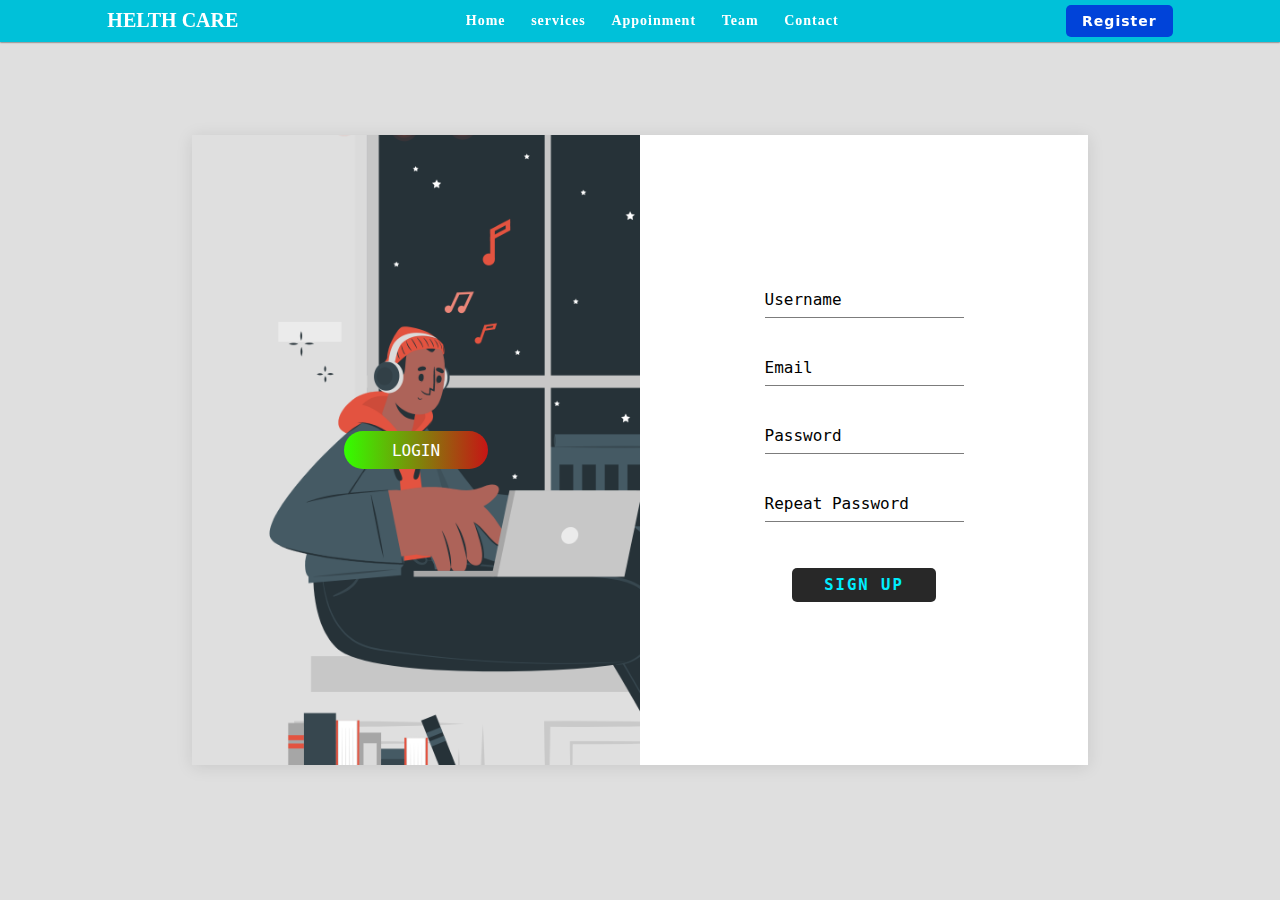
<file: register.html>
<!DOCTYPE html>
<html lang="en">
<head>
    <meta charset="UTF-8">
    <meta name="viewport" content="width=device-width, initial-scale=1.0">
    <!-- <link rel="stylesheet" href="bootstrap.css"> -->
    <link rel="stylesheet" href="register.css">
    <title>Register</title>
</head>
<body>
    <nav class="navbar">
        <div class="brand-title">
            <a href="index.html#home">HELTH CARE</a>
        </div>
            <a href="#" class="toggle-button">
                <span class="bar"></span>
                <span class="bar"></span>
                <span class="bar"></span>
            </a>

        <div class="navbar-links">
         <ul>
            <li><a class="" href="index.html">Home</a></li> 
            <li><a class="" href="index.html#services">services</a></li>  
            <li><a class="" href="index.html#appoinment-sec">Appoinment</a></li> 
            <li><a class="" href="index.html#team">Team</a></li>
            <li><a class="" href="index.html#contact">Contact</a></li>
            
            
            <li class="registerPhone"><a href="register.html">Register</a></li>
            </ul>
        </div>

            <a  href="register.html" class="register"> Register</a>

    </nav> 



<!-- SIGN UP AND LOGIN CONTENT -->
<div class="content">
    
    <div class="container right-panel-active">
                        <!-- LOGIN -->
        <div class="container-form login">
            
        <form class="form" action="login.php" method="POST" id="loginForm">
            <div class="user-box">
            <input type="email" name="email" id="loginUserInput">
            <label id="loginUserLabel">Email</label>
            </div>
            <div class="user-box">
            <input type="password"  name="password" id="loginPassInput">
            <label id="loginPassLabel">Password</label>
            </div>

            <button name="submit" class="submit" id="signup">LOGIN</button>
            <br>
            <p>don't have an account</p>
            <a href="#" class="signUp-btn" id="signUp">SIGN UP</a>
        </form>
        
        </div>
                        <!-- SIGN UP -->
    
        <div class="container-form signUp">
            
        <form class="form" action="" method="POST" id="signupForm">
            <div class="user-box">
            <input type="text" name="username" id="usernameInput" >
            <label id="userLabel">Username</label>
            </div>
    
            <div class="user-box">
            <input type="email"  name="email" id="emailInput" >
            <label id="emailLabel">Email</label>
            </div>
    
            <div class="user-box">
            <input type="password"  name="password" id="passInput" >        
            <label id="passLabel">Password</label>
    
            </div>
            <div class="user-box">
            <input type="password"  name="reptPassword" id="reptpassInput" >
            <label id="reptPassLabel">Repeat Password</label>
            </div>
            <h4></h4>
            <button name="submit" class="submit" id="login">SIGN UP</button>
            
            <br>
            <p>Already have an account</p>
            <a href="#" class="login-btn" id="login-btn">LOGIN</a>
        </form>
        
        </div>
    
            
    
    
        <div class="container-overlay">
            <div class="overlay">
                <div class="overlay-panel overlay-left">
                    <button class="login-btn" id="log-in">LOGIN</button>
                </div>
                <div class="overlay-panel overlay-right">
                <button class="signUp-btn" id="sign-up">SIGN UP</button>
                </div>
            </div>
        </div>
    </div>
    </div>


<script src="register.js"></script>

</body>
</html>
</file>
<file: register.css>
*{
    padding: 0;
    margin: 0;
    box-sizing: border-box;
}
:root{
    --primary-color:#00c1d9;
}
.brand-title a{
    color: #ffffff;
    font-family: cursive;
    font-size: 20px;
    text-decoration: none;
    font-weight: bold;
}
.navbar{
    display: flex;
    justify-content: space-around;
    align-items: center;
    background-color: var(--primary-color);
    position: fixed;
    z-index: 100;
    top: 0;
    left: 0;
    right: 0;
    box-shadow: 0px 0px 2px 0px #000000e1;
    backdrop-filter: blur(10px);
}




.navbar-links ul{
    margin: 0;
    padding: 0;
    display: flex;

}
.navbar-links li{
    list-style: none;
}

.navbar-links li a{
    text-decoration: none;
    color: #ffffff;
    font-family: cursive;
    padding: .8rem;
    display: block;
    font-weight:700;
    letter-spacing: 1px;
    font-size: 14px;
    transition: all 0.3s linear;
}
.navbar-links li a:hover{
    background-color: #0298ac;
    color: #ffffff;
}
.navbar-links li a:active{
    transform: scale(0.8);
}
.toggle-button{
    position: absolute;
    top: 0.3rem;
    right: 0.5rem;
    display: none;
    flex-direction: column;
    justify-content: space-between;
    width: 36px;
    height: 31px;
    padding: 6px;
    border: 1px solid white;
}

.bar{
    width: 22px;
    height: 3px;
    background-color: white;
    border-radius: 10px;
    transition: 0.4s;

}


.register{
    font-family:system-ui, -apple-system, BlinkMacSystemFont, 'Segoe UI', Roboto, Oxygen, Ubuntu, Cantarell, 'Open Sans', 'Helvetica Neue', sans-serif;
    color: rgb(255, 255, 255);
    text-decoration: none;
    transition: all 0.4s;
    padding: 0.5rem 1rem;
    display: block;
    font-size: 14px;
    text-align: center;
    background-color:#0043d9 ;
    border-radius: 5px;
    font-weight: 700;
    letter-spacing: 1px;
}
.register:hover{
    background-color: #0137aa;
    color: #ffffff;
}
.register:active{
    transform: scale(0.8);
}


.registerPhone{
    display: none;
}

/* --------------NAVBAR FOR MOBILE------------ */

@media screen and (max-width:640px){
    .register{
        display: none;
    }
    .registerPhone{
        display: block;
        background-color: #1df74c;
    }
    .toggle-button{
        display: flex;
    }
    .navbar-links{
        display: none;
        width: 100%;
    }
    .navbar{
        flex-direction: column;
        align-items: flex-start;
        
    }
    .navbar-links ul{
        width: 100%;
        flex-direction: column;
        transition: transform 0.6s ease;

    }
    .navbar-links li{
        text-align: center;
        margin-top: 30px;
    }
    .navbar-links li a{
        padding: 10px;    
    }
    .navbar-links.active{
        display: flex;
        height: 100vh;
    }

    .brand-title a{
        font-size: 28px;
    }
 



    .toggle-button.activeBtn span:nth-child(1){
        transform: translate(-10px, 10px) rotate(45deg);
        width: 30px;
        height: 2px;
    }

    .toggle-button.activeBtn span:nth-child(2){
        opacity: 0;
        transform: translate(15px);
        
    }

    .toggle-button.activeBtn span:nth-child(3){
        transform: translate(-10px, -6px) rotate(-40deg);
        width: 30px;
        height: 2px;
    }

    .toggle-button.activeBtn span{
        background-color: rgb(255, 255, 255);
        
    }
    .toggle-button.activeBtn{
            border: none;    
    }

    
}



h4{
    color: red;
}
body{
    overflow: hidden;
    background-color: rgb(223, 223, 223);
} 
.content{
    height: 100vh;
    width: 100%;
    /* background-color: #00d900; */
    display: flex;
    align-items: center;
    justify-content: center;
}
.container{
    width: 70%;
    height: 70%;
    overflow: hidden;
    position: relative;
    box-shadow: 0 .1rem 1rem  #0000001a;
    transition: transform 0.6s ease;
    background: url(images/Lo-fi\ concept-cuate.png) no-repeat center center ; 
    -webkit-background-size: cover;
    -moz-background-size: cover;
    -o-background-size: cover;
    background-size: cover;
}


.overlay{
    position: relative;
    height: 100%;
    width: 200%;
    left: -100%;
    transform: translateX(0);
    transition: transform 0.6s ease;
    
}
.container-overlay{
    position: absolute;
    height: 100%;
    width: 50%;
    overflow: hidden;
    left: 50%;
    z-index: 99;
    transition: transform 0.6s ease;
}

.container.right-panel-active
.container-overlay{
    transform: translateX(-100%);
}
.container.right-panel-active
.overlay{
    transform: translateX(50%);
}

.overlay-panel{
    position: absolute;
    display: flex;
    height: 100%;
    width: 50%;
    align-items: center;
    justify-content: center;
    transition: transform 0.6s ease;
}
.overlay-right{
    right: 0%;
}
.container.right-panel-active
.overlay-left{
    transform: translateX(0);
}
.overlay-left{
    transform: translateX(-20%);
}
.container.right-panel-active
.overlay-right{
    transform: translateX(20%);
}
.overlay-right .signUp-btn {
    border: none;
    cursor: pointer;
    padding: 0.6rem 3rem;
    border-radius: 50px;
    color: white;
    font-family: monospace;
    font-size: 16px;
    background: linear-gradient(to right, rgb(51, 255, 0), rgb(198, 21, 21));
    animation: animate 3s linear infinite;

}
.overlay-left .login-btn{
    border: none;
    cursor: pointer;
    padding: 0.6rem 3rem;
    border-radius: 50px;
    color: white;
    font-family: monospace;
    font-size: 16px;
    background: linear-gradient(to right, rgb(51, 255, 0), rgb(198, 21, 21));
    animation: animate 3s linear infinite;

}
.btn:active{
    transform: scale(0.95);
}



.container-form{
    position: absolute;
    height: 100%;
    transition: all 0.6 ease;
}
.form{
    display: flex;
    background-color: #ffffff;
    align-items: center;
    justify-content: center;
    flex-direction: column;
    height: 100%;
    
}
/* Sign up */
.signUp{
    width: 50%;
    z-index: 1;
    transition: transform 0.6s ease;
}

.container.right-panel-active
.signUp{
    transform: translateX(100%);
    z-index: 5;
}
/* login */

.login{
    width: 50%;
    z-index: 2;
    transition: transform 0.6s ease;

}
.container.right-panel-active
.login{
    transform: translateX(100%);
    z-index: 5;
}




/* SIGN UP AND LOGIN */
.form .user-box {
    position: relative;
}
  
.form .user-box input {
    width: 100%;
    padding: 10px 0;
    font-size: 15px;
    color: #000000;
    margin-bottom: 30px;
    border: none;
    border-bottom: 1px solid #00000083;
    outline: none;
    background: transparent;
}
.form .user-box label {
    position: absolute;
    top:0;
    left: 0;
    padding: 10px 0;
    font-size: 16px;
    color: #000000;
    pointer-events: none;
    transition: .5s;
    font-family: monospace;
}
.form .user-box .focusin{
    top: -24px;
    left: 0;
    color: #03e9f4;
    font-size: 14px;
}


.form .submit {
    background-color: #000000d7;
    border: none;
    font-family: monospace;
    font-weight: bold;
    font-size: larger;
    border-radius: 5px;
    cursor: pointer;
    letter-spacing: 2px;
    color: #0ef;
    transition: 0.2s linear;
    padding: 0.5rem 2rem;
    

}
.form > .submit {
    margin-top: 1rem;
}
.form .submit:hover{
    box-shadow: 0 0 5px #000000d7,
    0 0 25px #000000d7,
    0 0 50px #000000d7,
    0 0 100px #000000d7;
}
.form .submit:hover{
    animation: animate 1s linear infinite;
}
@keyframes animate {
    100%{
        filter: hue-rotate(360deg);
    }
}






.signUp p{
display: none;
}
.signUp .login-btn{
display: none;
}

.login p{
    display: none;
}
.login .signUp-btn{
    display: none;
}
@media screen and (max-width:640px){
    .container{
        width: 100%;
    }
    .container-overlay{
        display: none;
    }
    .container.right-panel-active .signUp {
        transform: unset;
        z-index: 5;
    }
    .signUp {
        width: 100%;
        transform: translateX(100%);
    } 
    .signUp p{
        font-family: monospace;
        display: block;
    }
    .signUp .login-btn{
        font-family: monospace;
        font-size: 15px;
        letter-spacing: 1px;
        font-weight: bold;
        display: block;

    }
    .login{
        width: 100%;
    }
    .login p{
        font-family: monospace;
        display: block;

    }
    .login .signUp-btn{
        font-family: monospace;
        font-size: 15px;
        letter-spacing: 1px;
        font-weight: bold;
        display: block;

    }

 }
</file>
